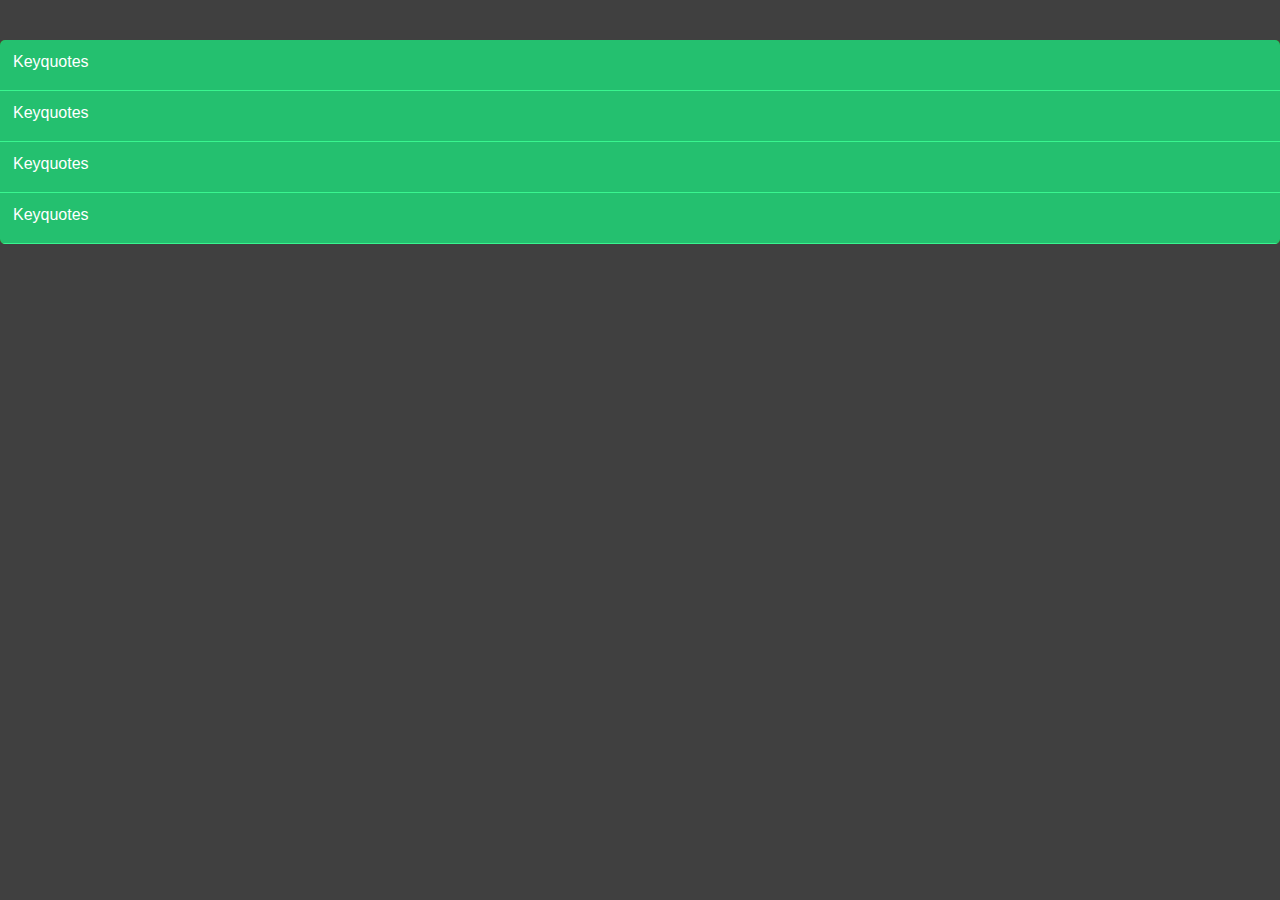
<file: index.html>
<!doctype html>
<html lang="en">
<head>
	<meta charset="UTF-8">
	<title>acordeon</title>
	<link rel="stylesheet" href="style/index_style.css">
</head>
<body>
	
	<div id="body">

		<div class="subapartado">
			
			<div class="titulo">
				<p class="titulo">Keyquotes</p>
			</div>

			<div class="info">
				<script>window.fbAsyncInit = function() {
  FB.init({
    xfbml      : true,
    version    : 'v2.4'
  });
  }; (function(d, s, id){
    var js, fjs = d.getElementsByTagName(s)[0];
    if (d.getElementById(id)) {return;}
    js = d.createElement(s); js.id = id;
    js.src = "//connect.facebook.net/en_US/sdk.js";
    fjs.parentNode.insertBefore(js, fjs);
  }(document, 'script', 'facebook-jssdk'));</script>
<div class="fb-post" data-href="https://www.facebook.com/FacebookDevelopers/posts/10152128760693553" data-width="500"></div>
			</div>

		</div>

		<div class="subapartado">
			
			<div class="titulo">
				<p class="titulo">Keyquotes</p>
			</div>

			<div class="info">
				<div id="fb-root"></div><script>(function(d, s, id) {  var js, fjs = d.getElementsByTagName(s)[0];  if (d.getElementById(id)) return;  js = d.createElement(s); js.id = id;  js.src = "//connect.facebook.net/en_US/sdk.js#xfbml=1&version=v2.3";  fjs.parentNode.insertBefore(js, fjs);}(document, 'script', 'facebook-jssdk'));</script><div class="fb-post" data-href="https://www.facebook.com/dainikbhaskar/videos/10154262097047289/" data-width="500"><div class="fb-xfbml-parse-ignore"><blockquote cite="https://www.facebook.com/dainikbhaskar/videos/10154262097047289/"><p>Learn In 60 Sec : WhatsApp &#x917;&#x94d;&#x930;&#x941;&#x92a; &#x92a;&#x930; &#x906;&#x92a;&#x915;&#x93e; &#x92e;&#x948;&#x938;&#x947;&#x91c; &#x915;&#x93f;&#x938;&#x928;&#x947; &#x92a;&#x922;&#x93c;&#x93e;, &#x910;&#x938;&#x947; &#x915;&#x930;&#x947;&#x902; &#x92a;&#x924;&#x93e;&#x926;&#x947;&#x916;&#x947;&#x902; http://gadgets.bhaskar.com/news-fbo/GAD-VDE-VIU-check-your-read-message-in-a-whatsapp-group-5236846-NOR.html</p>Posted by <a href="https://www.facebook.com/dainikbhaskar/">Dainik Bhaskar</a> on&nbsp;<a href="https://www.facebook.com/dainikbhaskar/videos/10154262097047289/">Monday, February 1, 2016</a></blockquote></div></div>
			</div>

		</div>

		<div class="subapartado">
			
			<div class="titulo">
				<p class="titulo">Keyquotes</p>
			</div>

			<div class="info">
				<p class="info">Lorem ipsum dolor sit amet, consectetur adipisicing elit. Voluptatibus, sed, temporibus, veritatis quas consequuntur quaerat repellendus iusto quis itaque similique illo suscipit adipisci vel quasi expedita. Asperiores, culpa, veniam inventore deserunt at mollitia nisi dolores repellat dignissimos voluptate beatae pariatur quibusdam ipsam est assumenda eveniet minus voluptates cupiditate modi odit!</p>
			</div>

		</div>

		<div class="subapartado">
			
			<div class="titulo">
				<p class="titulo">Keyquotes</p>
			</div>

			<div class="info">
				<p class="info">Lorem ipsum dolor sit amet, consectetur adipisicing elit. Voluptatibus, sed, temporibus, veritatis quas consequuntur quaerat repellendus iusto quis itaque similique illo suscipit adipisci vel quasi expedita. Asperiores, culpa, veniam inventore deserunt at mollitia nisi dolores repellat dignissimos voluptate beatae pariatur quibusdam ipsam est assumenda eveniet minus voluptates cupiditate modi odit!</p>
			</div>

		</div>

	</div>

</body>
</html>
</file>
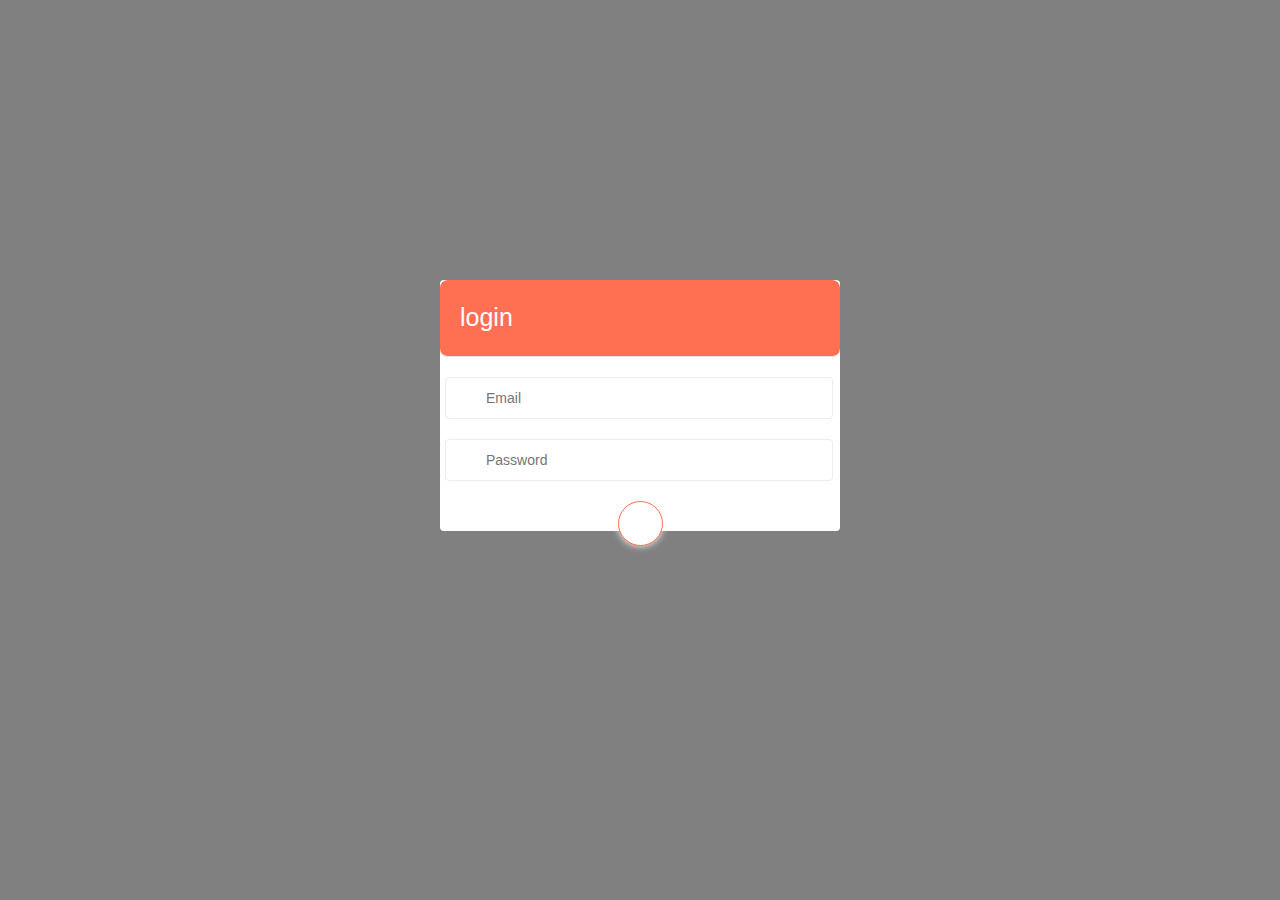
<file: login.html>
<html>
<title>Login</title>
<head>
	 <link rel="stylesheet" href="http://maxcdn.bootstrapcdn.com/bootstrap/3.3.6/css/bootstrap.min.css">
	<style> 
@charset "utf-8";

*{

box-sizing:border-box;
margin: 0;
padding: 0;
border: 0;
}
html, body
{

width: 100%;
height: 100%;
background-color: gray;
font-family: 'open sans',sans-serif;
font-weight: 200px;

}
.login{
   position: relative;
   top: 40%;
   display:table;
   margin: -80px  auto 0 auto ;
   background: #fff;
   border-radius:4px;

}
.legend
{
position: relative;
width:400px;
display: block;;
background: #ff7052;
padding: 20px;
color: #fff;
font-size: 25px;
border-radius: 8px;
}
     .legend:after{
         content: "";
         background-color: red;
         background-size: 150px 150px;
         background-repeat:no-repeat;
         background-position: 150px -16px;opacity: 0.06;
         top:0;
         bottom: 0;
         right: 0;
         position: absolute;
     }
     .inpit
     {

position: relative;
width: 80%;
margin: 15px;
}
.input span{
position: absolute;
display: block;
color: #d4d4d4;
left: 20px;
font-size: 20px;
}
.input input{
	margin-left: 5px;
width: 97%;
padding: 10px 10px 10px 40px;
display: block;
border: 1px solid #EDEDED;
border-radius: 4px;
transition:0.2s ease-out;
color: #alalal;
}
.input input:focus{
    padding: 10px 5px 10px 10px;
    outline:0;
    border-color: #ff7052;


}
.submit{
  width: 45px;
  height: 45px;
  display: block;
  margin:0 auto -15px auto;
  background: #fff;
  border-radius: 100% ;
  border: 1px solid #ff7052;
  color: #ff7052;
  font-size: 24px;
  cursor: pointer;
  box-shadow: 0px 0px 7px #fff;
  transition : 0.2s ease-out;
}
.submit:hover,
.submit:focus{
  background: #FF7052;
  color: #fff;
  outline: 0;

}
.feedback
{
	position:absolute;
	bottom: -70;
	width: 100%;
	text-align:center;
	color: #fff;
	background: #2ecc71;
	padding: 10px 0 ;
	font-size: 12px;
	display: none;
	opacity: 0px;
 }
.feedback:before
{

bottom:100px;
left: 50px;
content: "";
height: 0px;
width: 0px;
position: absolute;
pointer-evens:none;
border-color: rgba(46,204,113,0);
border-bottom-color: #2ecc71;
border-width: 10px;
margin-left: -10px
}

	</style>
</head>
<body>
   <form class="login">
   	<fieldset>
   <legend class="legend">login</legend>
   <div class="input">
   <input type="email" placeholder="Email" required />
   <span><i class="fa fa-envelop-o"></i></span>
   </div> 
   <br/>
   	<div class="input">
   <input type="password" placeholder="Password" required />
   <span><i class="fa fa-lock"></i></span></div>
</br>
   <div>
   <button type="submit" class="submit"><i class="fa fa-long-arroe-right"</button>
  </div>
   <div class="feedback">

   	 login sucessfull <br/>
   	 redirecting..
   	</div>
</fieldset>
</body>
</html>
</file>
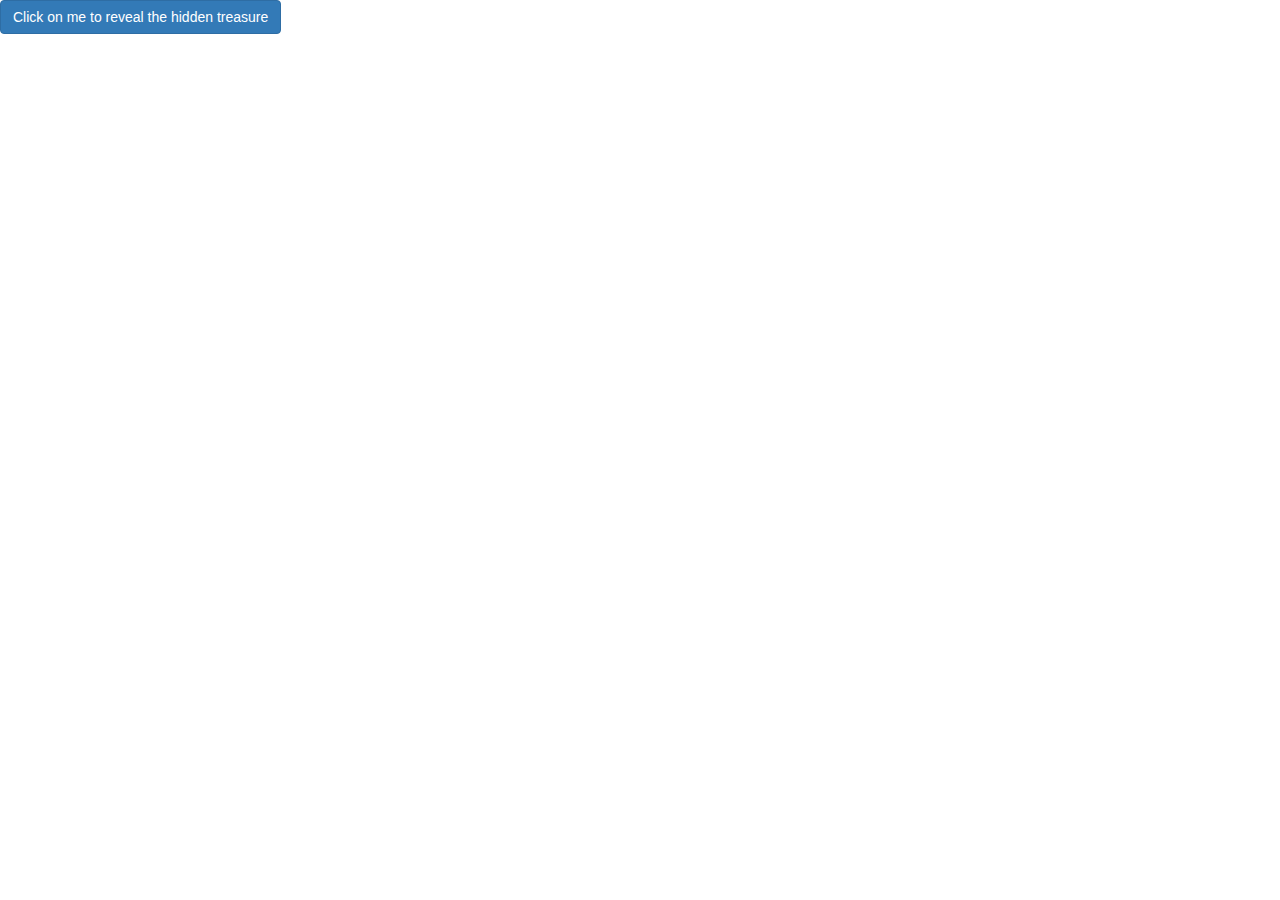
<file: registration.html>
<html>
<head>
 <title>Bootstrap Example</title>
  <meta charset="utf-8">
  <meta name="viewport" content="width=device-width, initial-scale=1">
  <link rel="stylesheet" href="http://maxcdn.bootstrapcdn.com/bootstrap/3.3.6/css/bootstrap.min.css">
  <script src="https://ajax.googleapis.com/ajax/libs/jquery/1.12.0/jquery.min.js"></script>
  <script src="http://maxcdn.bootstrapcdn.com/bootstrap/3.3.6/js/bootstrap.min.js"></script>
	<style>
	
    .panel-bodybg2
{
    background:#f2f2f2;
}
.rg{
   
    border-radius: 15px;
   }

	</style>
</head>
<body>
 <a href="#credits" class="toggle btn btn-primary">Click on me to reveal the hidden treasure</a>
<div id="credits" class=" hidden">
    
   
      <div class="col-sm-4">
      
    <div class="panel mds ">
     <div class="panel-body panel-bodybg2 rg">

    <form role="form" class="panel-bodybg2">
                               


             <div class="row">
            <div class="col-sm-6">

              <label for="first_name">First Name*</label>
            <input type="text" class="form-control" id="First_Name" placeholder="FirstName">
               </div>
               <div class="col-sm-6">  
                    <label for="lastName">Last Name</label>
                   <input type="text" class="form-control" id="Last_Name" placeholder="Last_Name">
                      </div>
                           </div>
                                 
                            <br>
                              <div class="row">
                                <div class="col-sm-12">
                                   <label for="Email">Email</label>
                                     <input type="Email" class="form-control" id="email" placeholder="Email">
                                          </div>
                                             </div>
     
    
     <br />
            <div class="row">
            <div class="col-sm-6">
              <div class="form-group">
              <label for="pwd">Password*</label>
            <input type="Password" class="form-control" id="password" placeholder="password">
               </div>
             </div>
               <div class="col-sm-6">  
                <div class="form-group">
                 <label for="conf_pwd">Confirm password*</label>
                   <input type="password" class="form-control" id="Confirm_Password1" placeholder="Confirm Password">
                      </div>
                      </div>
                           </div>
       
       </br>
                <div class="row">
                 <div class="col-sm-6">
                  <label for="Monile_no">moble no*</label>
                  <input type="number" class="form-control" id="mobilenumber" placeholder="Mobile_no">
                   </div>
                    <div class="col-sm-6">
                      <label for="sex">Sex*</label><br>
                        <input type="radio" name="gender" value="male"> Male 
                          <input type="radio" name="gender" value="female"> Female 
                            </div>
                                  </div>
    <br />
           <div class="row">
           <div class="col-sm-12">
            <input type="checkbox"> I accept <a href="#">Terms and condition</a>
            </div>
               </div>
     <br />
           <div class="row">
           <div class="col-sm-12">
           	<button type="button" class="btn btn-primary">Register</button>
           
     </div>
     </div>
   </form>
</div>
     </div>
                          <div class="row text-center"> Already A memeber?</div>
                                   </div>
                                         </div>
                                               

<script>
$(function () {

    $('.toggle').click(function (event) {
        event.preventDefault();
        var target = $(this).attr('href');
        $(target).toggleClass('hidden show');
    });

});
</script>
</body>
</html>
</file>
<file: style/index_style.css>
*{
	margin:0px;
	padding:0px;
	font-family: helvetica;
}

html,body{
	background-color: #404040;
}

div#body{
	margin:40px auto;
	width:auto;
	min-height:70px;
	background-color: red;
	overflow: hidden;
	border-radius: 5px;
}

div.subapartado{
	width:auto;
	min-height:50px;
	background-color: green;
	-webkit-transiton: height 0.2s;
}

div.titulo{
	width:auto;
	height:50px;
	background-color: #24c06f;
	overflow: hidden;
	border-bottom: 1px solid #39f58f;
}

p.titulo{
	margin:13px;
	color: white;
}

div.info{
	width:auto;
	height:0px;
	background-color: #f5f5f5;
	overflow: hidden;
	-webkit-transition: height 0.2s;
}

p.info{
	margin:20px;
	text-align: center;
	color:#4f4f4f;
}

div.subapartado:hover div.info{

	height:200px;

}
</file>
